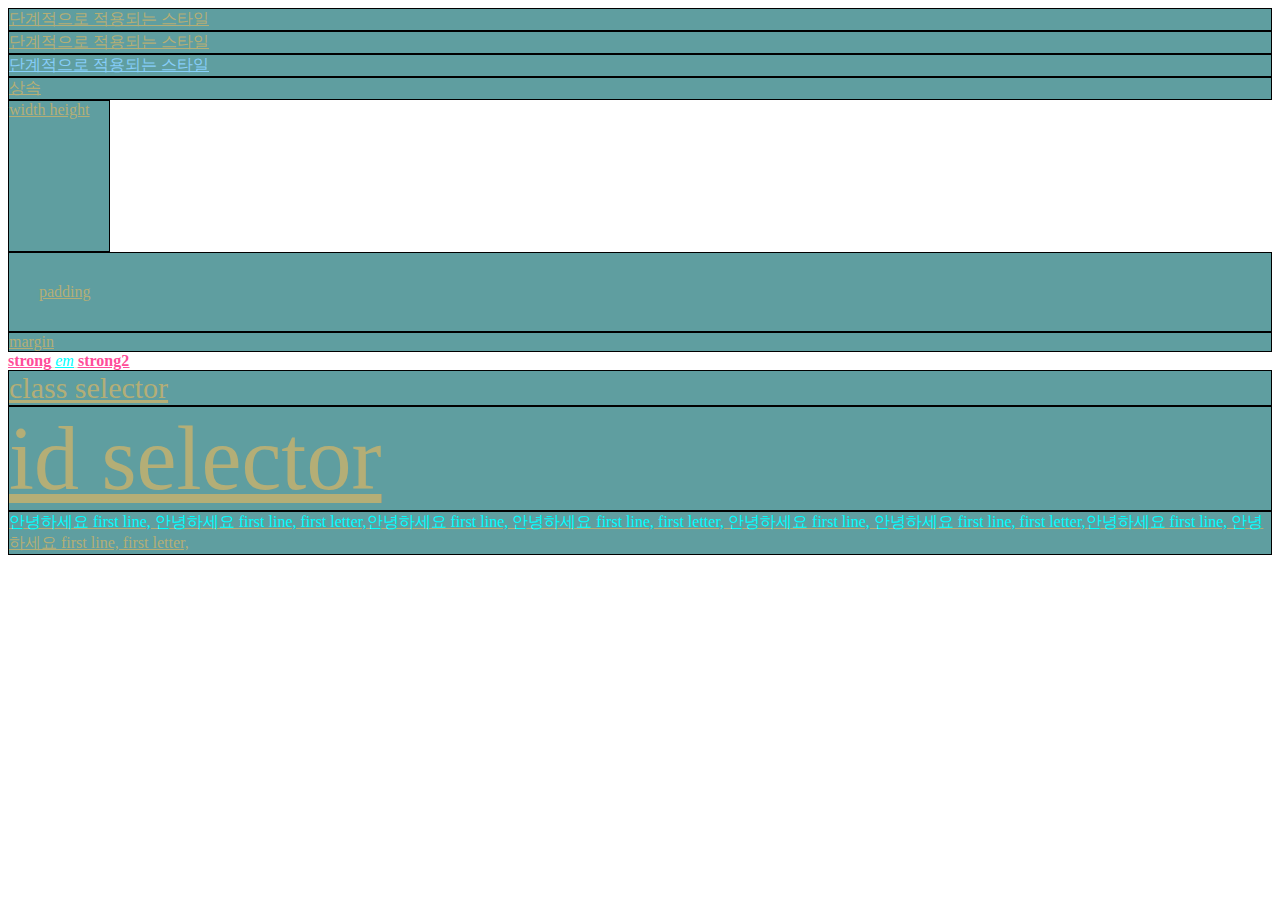
<file: css.html>
<!DOCTYPE html>
<html>
    <head>
        <title>css</title>
        <meta charset="utf-8"/>
        <style>
            body{color: antiquewhite;}
            div{
                color: blue;
                color: #d8d8d8;
                color: rgb(100%, 30%, 60%);
                color: rgb(180, 174, 118);
            }
            /*css 주석*/
        </style>
        <!--html 주석-->
        <div class="cascade"> 단계적으로 적용되는 스타일 </div>
        <div class="cascade" id="specifi"> 단계적으로 적용되는 스타일 </div>
        <div class="cascade" id="specifi" style="color:lightskyblue;"> 단계적으로 적용되는 스타일 </div>
    </head>
    <body>
        <div id="d1">상속</div>
        <style>
            div{
                background-color: cadetblue;
            border: solid 1px black;
        }
        #d2{
            width: 100px;
            height: 150px;
        }
        </style>
        <div id="d2">width height</div>

        <style>
            #d3{
                padding: 30px;
            }
        </style>
        <div id="d3">padding</div>
        <div id="d4">margin</div>
        <style>
            *{
                text-decoration: underline;
            }
            strong{color:rgb(100%, 30%, 60%);}
                em{color:aqua;}
        </style>
        <strong>strong</strong>
        <em>em</em>
        <strong>strong2</strong>
        <style>
            .c1{font-size: 30px;}
            #i1{font-size: 90px;}
        </style>
        <div class="c1">class selector</div>
        <div id="i1">id selector</div>

        <style>
            #d5::first-line{
                color: aqua;
            }
            #d5::first-letter{
               font-size: :50px;
            }
            #b5::before{content:"시작";}
            #b5::after{content:"끝";}
        </style>
        <div id="d5">
            안녕하세요 first line, 안녕하세요 first line, first letter,안녕하세요 first line, 안녕하세요 first line, first letter,
            안녕하세요 first line, 안녕하세요 first line, first letter,안녕하세요 first line, 안녕하세요 first line, first letter,
        </div>
    </body>
</html>
</file>
